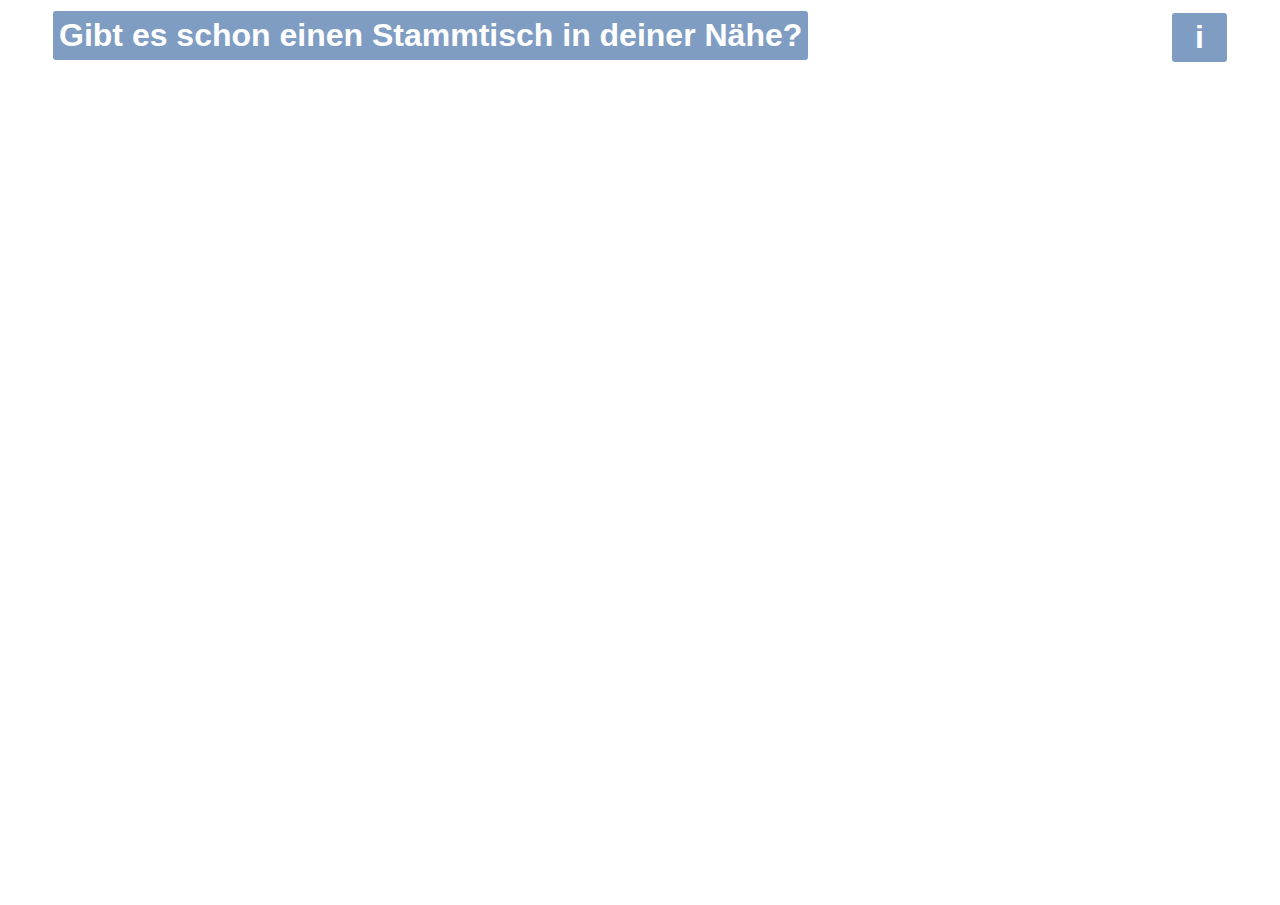
<file: src/main/webapp/index.html>
<html>
<head>
<title>Treffpunkte der Piratenpartei</title>
<link href="css/crews.css" media="screen" type="text/css"
	rel="stylesheet">
<link href="css/map.css" media="screen" type="text/css" rel="stylesheet">
<script type="text/javascript"
	src="http://ajax.googleapis.com/ajax/libs/jquery/1.7.2/jquery.min.js"></script>
<script type="text/javascript"
	src="http://www.openlayers.org/api/OpenLayers.js"></script>
<script type="text/javascript"
	src="http://www.openstreetmap.org/openlayers/OpenStreetMap.js"></script>
<script type="text/javascript" src="js/meetingFactory.js"></script>
<script type="text/javascript" src="js/osmUtils.js"></script>
<script type="text/javascript" src="js/utils.js"></script>
<script type="text/javascript" src="js/map.js"></script>
<script type="text/javascript" src="js/boxes.js"></script>
<script type="text/javascript">
	$(document)
			.ready(
					function() {
						var parameters = getUrlVars();
						var zoom = 7;
						if (typeof parameters["zoom"] != "undefined") {
							zoom = parameters["zoom"];
						}

						var lonLat = [{lon:10.451526, lat:51.165691}]; //germany
						var address = parameters["address"];
						if (typeof parameters["lon"] != "undefined"
								&& typeof parameters["lat"] != "undefined") {
							lonLat = createOSMLonLat(parameters["lon"],
									parameters["lat"]);
						} else {

						}

						new Mapimap({
							tag : "map_canvas",
							defaultZoom : zoom,
							defaultLonLat : lonLat,
							defaultAddress : address
						}).init();
						var meetingFactory = new MeetingFactory(
								mapimap.meetingLoaded);

						$.ajaxSetup({
							scriptCharset : "utf-8",
							contentType : "application/json; charset=utf-8"
						});
						$
								.getJSON(
										'http://piratech.iriscouch.com/mapimap/_design/Crew/_view/all?callback=?',
										meetingFactory.createMeeting);

						$
								.getJSON(
										'http://piratech.iriscouch.com/mapimap/_design/Squad/_view/all?callback=?',
										meetingFactory.createMeeting);

						$
								.getJSON(
										'http://piratech.iriscouch.com/mapimap/_design/Stammtisch/_view/all?callback=?',
										meetingFactory.createMeeting);

					});
</script>
</head>
<body>
	<div id="map_canvas"></div>
	<div id="filtersContainer" class="layerContainer">
		<div class="layer">
			<h1>Gibt es schon einen Stammtisch in deiner N&auml;he?</h1>
			<div class="thatFades">
				<label for="address">Adresse: </label><input name="address"
					id="address" typpe="text"></input>
				<button id="submitAddressButton">Karte zentrieren</button>
			</div>
		</div>
	</div>
	<div id="infoContainer" class="layerContainer">
		<div class="layer">
			<h1>i</h1>
			<p class="thatFades">
				maps.piratenpartei.de wird betrieben von<br> <br>Piratenpartei
				Deutschland (PIRATEN)<br> <a
					href="http://berlin.piratenpartei.de/" target="blank">Landesverband
					Berlin</a><br> Pflugstra&szlig;e 9a<br> 10115 Berlin (Mitte)<br>
				<br>Dein Stammtisch ist nicht in der Karte? <a href="http://wiki.piratenpartei.de/BE:Squads/Piratech/Projekte/Mapimap#Mein_Stammtisch_erscheint_gar_nicht_:.28_Was_soll_das.3F" target="blank">Hier</a> findest du Informationen, wie Treffpunkte in die Karte kommen.<br><a
					href="http://wiki.piratenpartei.de/BE:Squads/Piratech/Projekte/Mapimap"
					target="blank">Mapimap</a> basiert auf Daten und Kartenmaterial von
				OpenStreetMap.<br> <a
					href="http://wiki.openstreetmap.org/wiki/Donate" target="blank">Unterst&uuml;tzte
					OpenStreetMap!</a>
		</div>
	</div>
</body>
</html>
</file>
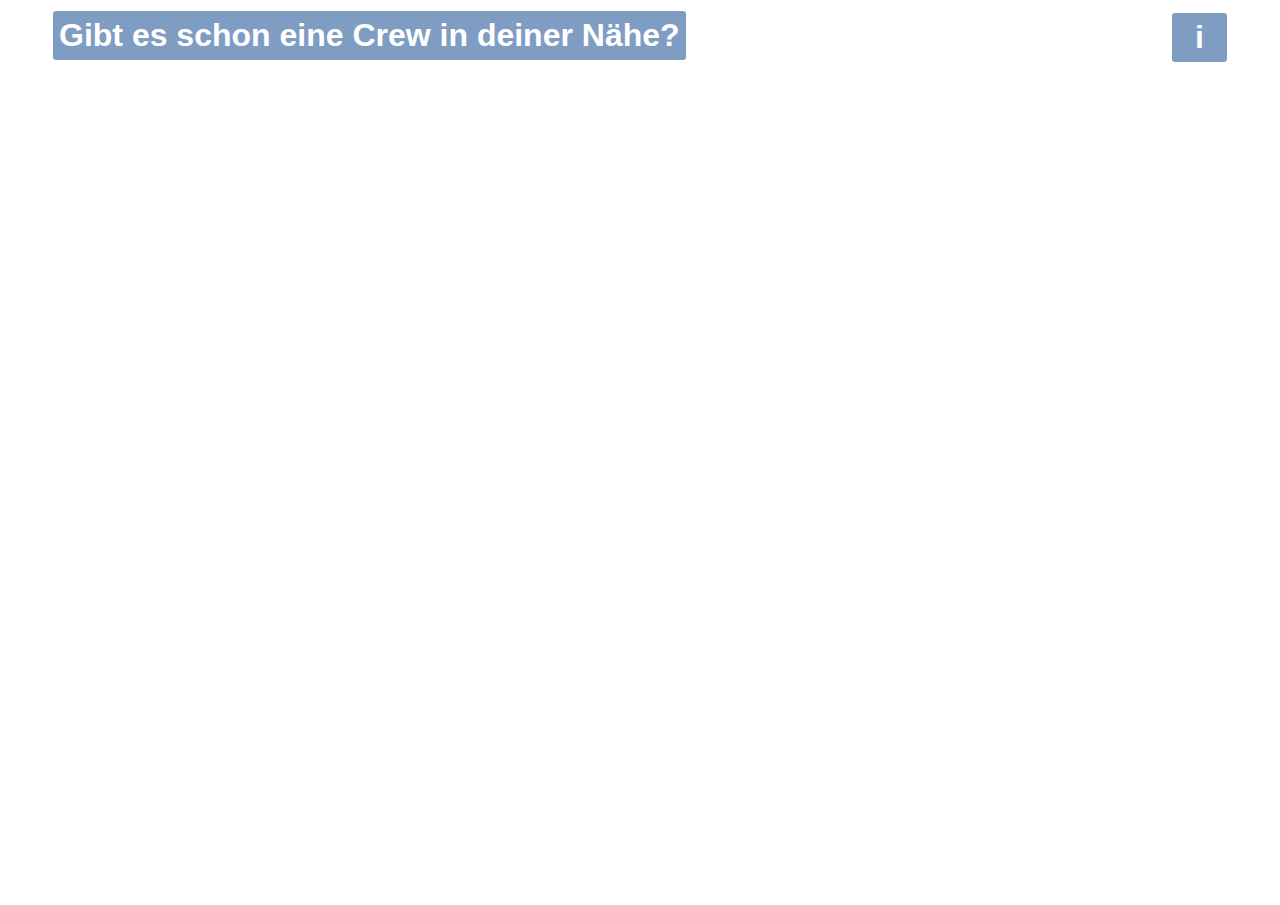
<file: src/main/webapp/crewmap.html>
<html>
<head>
<title>Simple Crewmap Prototype</title>
<link href="css/crews.css" media="screen" type="text/css"
	rel="stylesheet">
<link href="css/map.css" media="screen" type="text/css" rel="stylesheet">
<script type="text/javascript"
	src="http://ajax.googleapis.com/ajax/libs/jquery/1.7.2/jquery.min.js"></script>
<script type="text/javascript"
	src="http://www.openlayers.org/api/OpenLayers.js"></script>
<script type="text/javascript"
	src="http://www.openstreetmap.org/openlayers/OpenStreetMap.js"></script>
<script type="text/javascript" src="js/meetingFactory.js"></script>
<script type="text/javascript" src="js/osmUtils.js"></script>
<script type="text/javascript" src="js/utils.js"></script>
<script type="text/javascript" src="js/map.js"></script>
<script type="text/javascript" src="js/boxes.js"></script>
<script type="text/javascript">
	$(document)
			.ready(
					function() {
						var parameters = getUrlVars();
						var zoom = 7;
						if (typeof parameters["zoom"] != "undefined") {
							zoom = parameters["zoom"];
						}

						var lonLat = [{lon:10.451526, lat:51.165691}]; //germany
						var address = parameters["address"];
						if (typeof parameters["lon"] != "undefined"
								&& typeof parameters["lat"] != "undefined") {
							lonLat = createOSMLonLat(parameters["lon"],
									parameters["lat"]);
						} else {

						}

						new Mapimap({
							tag : "map_canvas",
							defaultZoom : zoom,
							defaultLonLat : lonLat,
							defaultAddress : address
						}).init();
						var meetingFactory = new MeetingFactory(
								mapimap.meetingLoaded);

						$.ajaxSetup({
							scriptCharset : "utf-8",
							contentType : "application/json; charset=utf-8"
						});
						$
								.getJSON(
										'http://piratech.iriscouch.com/mapimap/_design/Crew/_view/all?callback=?',
										meetingFactory.createMeeting);

						$
								.getJSON(
										'http://piratech.iriscouch.com/mapimap/_design/Squad/_view/all?callback=?',
										meetingFactory.createMeeting);

						$
								.getJSON(
										'http://piratech.iriscouch.com/mapimap/_design/Stammtisch/_view/all?callback=?',
										meetingFactory.createMeeting);

					});
</script>
</head>
<body>
	<div id="map_canvas"></div>
	<div id="filtersContainer" class="layerContainer">
		<div class="layer">
			<h1>Gibt es schon eine Crew in deiner N&auml;he?</h1>
			<div class="thatFades">
				<label for="address">Adresse: </label><input name="address"
					id="address" typpe="text"></input>
				<button id="submitAddressButton">Karte zentrieren</button>
			</div>
		</div>
	</div>
	<div id="infoContainer" class="layerContainer">
		<div class="layer">
			<h1>i</h1>
			<p class="thatFades">
				maps.piratenpartei.de wird betrieben von<br> <br>Piratenpartei
				Deutschland (PIRATEN)<br> <a
					href="http://berlin.piratenpartei.de/" target="blank">Landesverband
					Berlin</a><br> Pflugstra&szlig;e 9a<br> 10115 Berlin (Mitte)<br>
				<br> <a
					href="http://wiki.piratenpartei.de/BE:Squads/Piratech/Projekte/Mapimap"
					target="blank">Mapimap</a> basiert auf Daten und Kartenmaterial von
				OpenStreetMap.<br> <a
					href="http://wiki.openstreetmap.org/wiki/Donate" target="blank">Unterst&uuml;tzte
					OpenStreetMap!</a>
		</div>
	</div>
</body>
</html>
</file>
<file: src/main/webapp/css/crews.css>
/*Crew Popup Style*/

.olFramedCloudPopupContent {
	font-family:Verdana;
}

.olFramedCloudPopupContent h1 {
	background-color:#ff8800; 
	font-family:Impact,sans-serif; 
	color:#ffffff; 
	padding:5px;
	margin:0 10px 0 0;
}

.olFramedCloudPopupContent h2 {
	background-color:#000000; 
	font-family:Impact,sans-serif; 
	color:#ffffff; 
	float:right; 
	display:inline-block;
	padding:3px;
	margin:0;
}
</file>
<file: src/main/webapp/css/map.css>
/* map style */
html,body {
  margin: 0px;
  padding: 0;
  height: 100%;
  font-family: Impact, sans-serif;
}

.layer a {
  color:#ffffff;
}

.layer a:visited {
  color:#C9C3F1;
}

#map_canvas {
  margin: 5px;
  padding: 0;
  height: auto;
}

.layer {
  border-radius: 3px;
  background: #130085;
  background: rgba(0, 60, 136, 0.5);
  filter: alpha(opacity=80);
  color: white;
  padding: 3px;
  margin:1px;
}

.layerContainer {
  position: absolute;
  z-index: 999;
background: rgba(255, 255, 255, 0.4);
border-radius: 4px;
padding: 2px;
}

.layer:hover {
  background: #130085;
background: rgba(0, 60, 136, 0.7);
filter: alpha(opacity=100);
}

#filtersContainer {
  top: 8px;
left: 50px;
}

#infoContainer {
  top: 10px;
  right: 50px;
max-width: 200px;
}

#editbox {
  height: 100px;
}

#infoContainer h1 {
  text-align: right;
margin-right: 17px;
margin-left: 17px;
}

.layer h1 {
  margin: 0px;
  padding: 3px;
}

.thatFades {
padding: 0 5px 0 5px;
}
</file>
